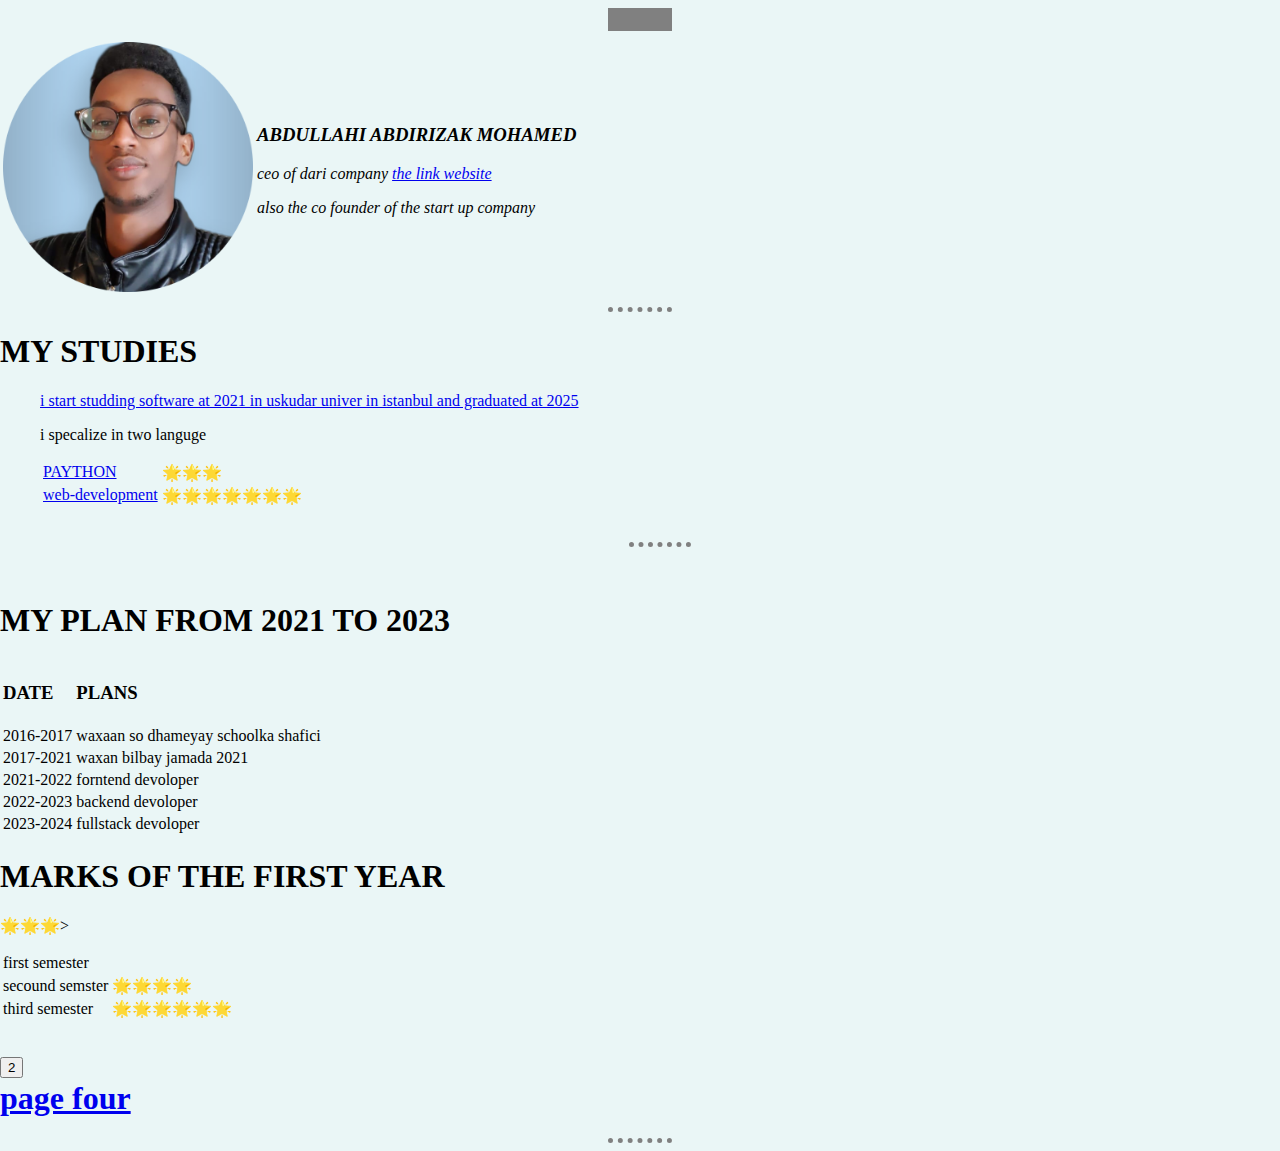
<file: index.html>
<!DOCTYPE html>
<html>
	<link rel="stylesheet" href="/style.css">
    <link rel="icon" href="/favicon.ico">
	<style>
		
		

		
	</style>
	<body>


<title>my profotilo</title>
<table >
	<tr>
		<!--dhdshshshsssyrrtrttttttttttttttt-->
		
<td>
	<img id="emg" src="/profile-pic (3).png" height="250" width="250"> 
</td>
<td><em><h3><p>ABDULLAHI ABDIRIZAK MOHAMED</p></h3></em>
<em>ceo of dari company<em> <a href="https://www.facebook.com/messenger_media/?thread_id=100006466257279&attachment_id=496635358600953&message_id=mid.%24cAAAAAoLZ6_2JjWWS4WDXCA7U4Fee">the link website</a></em></p>

<p><em>also the co founder of the start up company</em></p>
</td>
	</tr>
	<hr size="20" noshade>
	

	
</table>
<hr>




<h1 class="studies">MY STUDIES</h1>
<ul >
<p><a class="hoos" href="https://uskudar.edu.tr/en" >i start studding software at 2021 in uskudar univer in istanbul and graduated at 2025</a></p></li>
<p class="sax">i specalize in two languge</p></li> 
<table>
	<tr>
	<td><a class="paython" href=" https://www.geeksforgeeks.org/python-programming-language/">PAYTHON</a></td>
    <td>🌟🌟🌟</td>
</tr>
	
	<tr>
		<td><a class="web" href="https://www.geeksforgeeks.org/web-development/">web-development</a></td>
      <td>🌟🌟🌟🌟🌟🌟🌟</td>
</tr>
</table>
	<br>

</p></li>
<hr>


</ul>

<br>
<h1 class="somali">MY PLAN FROM 2021 TO 2023 </h1>
<table class="box" >
	<thead>
		<tr>
			<td><H3>DATE</H3></td>
			<td><h3>PLANS</h3></td>
		</tr>
	</thead>
<tr>

	<td>2016-2017</td>
	<td>waxaan so dhameyay schoolka shafici</td></tr>
	<tr>
	<td>2017-2021</td>
	<td>waxan bilbay jamada 2021</td>
</tr>



<tr>
	<td>2021-2022</td>
	<td>forntend devoloper</td>
</tr>
<tr>
<td>2022-2023</td>
<td>backend devoloper</td>
<tr>
<td>2023-2024</td>
<td>fullstack devoloper</td>
</tr>

</tr>


</table>
<h1 class="marks">MARKS OF THE FIRST YEAR </h1>
<table>
<tr>
<p><td>first semester</td></p>
	<p<td>🌟🌟🌟</td>></p>
</tr>
<tr>
	<p><td>secound semster</td></p>
	<p><td>🌟🌟🌟🌟</td></p>
</tr>
<tr>
	<td>third semester</td>
	<!--thi is my bloo-->
	<td>🌟🌟🌟🌟🌟🌟</td>
</tr>
</table>
<!--t  the secound table
and also this one is contains the next information

-->

</ul>



	<h1><a href="hobbies.html"><BUtton class="BUTUN">2</BUtton> </a><br>
    
	
	<a href="index4.htm">page four </a>
 </h1>
<hr>
</html>
</file>
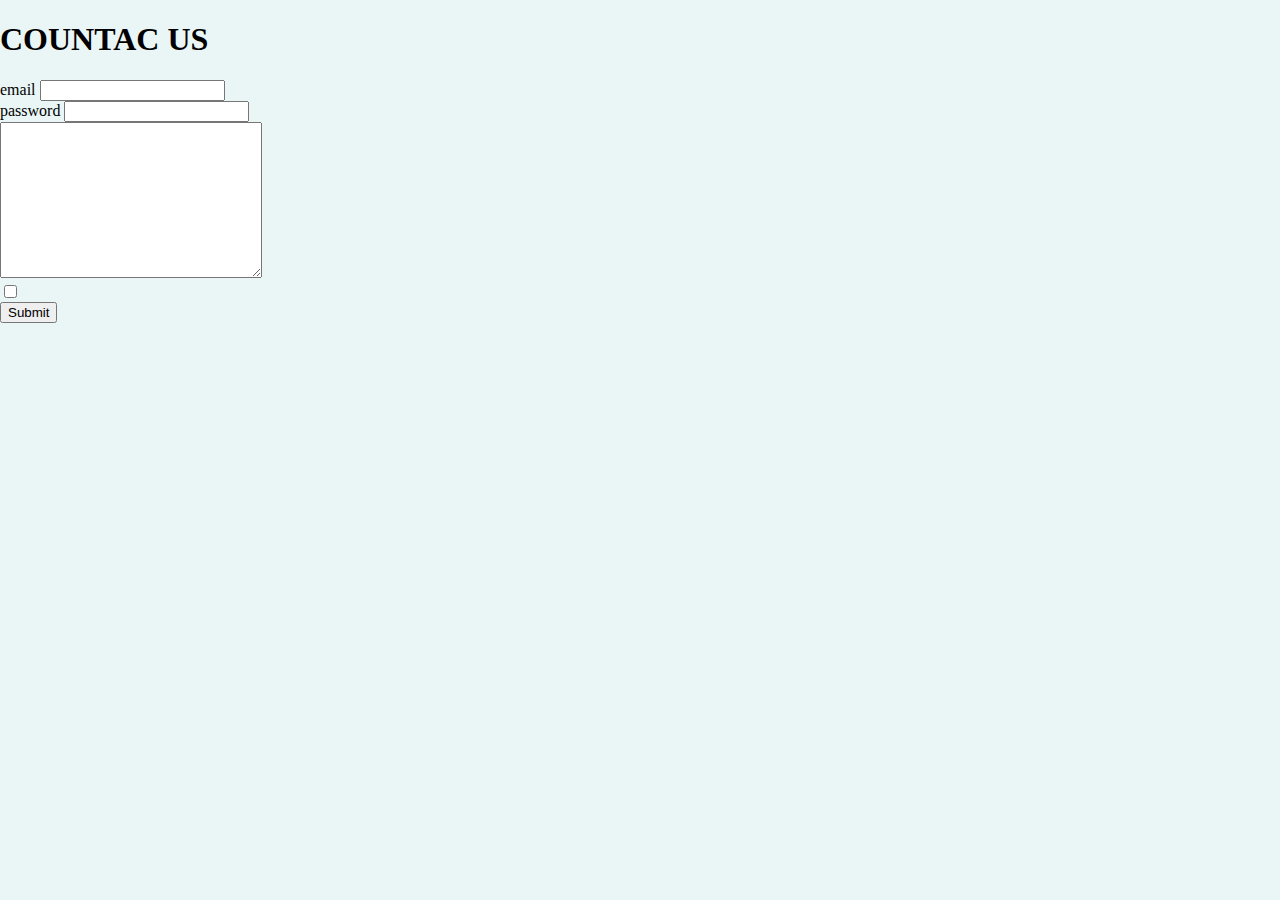
<file: countect.html>
<!DOCTYPE html>
<html>
   <link rel="stylesheet" href="style.css">
   <hread>
   <h1 class="contuct">COUNTAC US </h1>
   </hread>
   <body  >
<form action="index.html">
   <label class="email" for="">email </label>
   <input name="email" name="yourEmail"> <br>
   <label class="passwword">password</label>
<input type="password"><br>
<textarea name="textmassege" id="" cols="30" rows="10"></textarea> <br>
<label class="chek" for=""></label>
<input type="checkbox"><br>
<input type="submit"><br>

</form>


   </body>
</html>
</file>
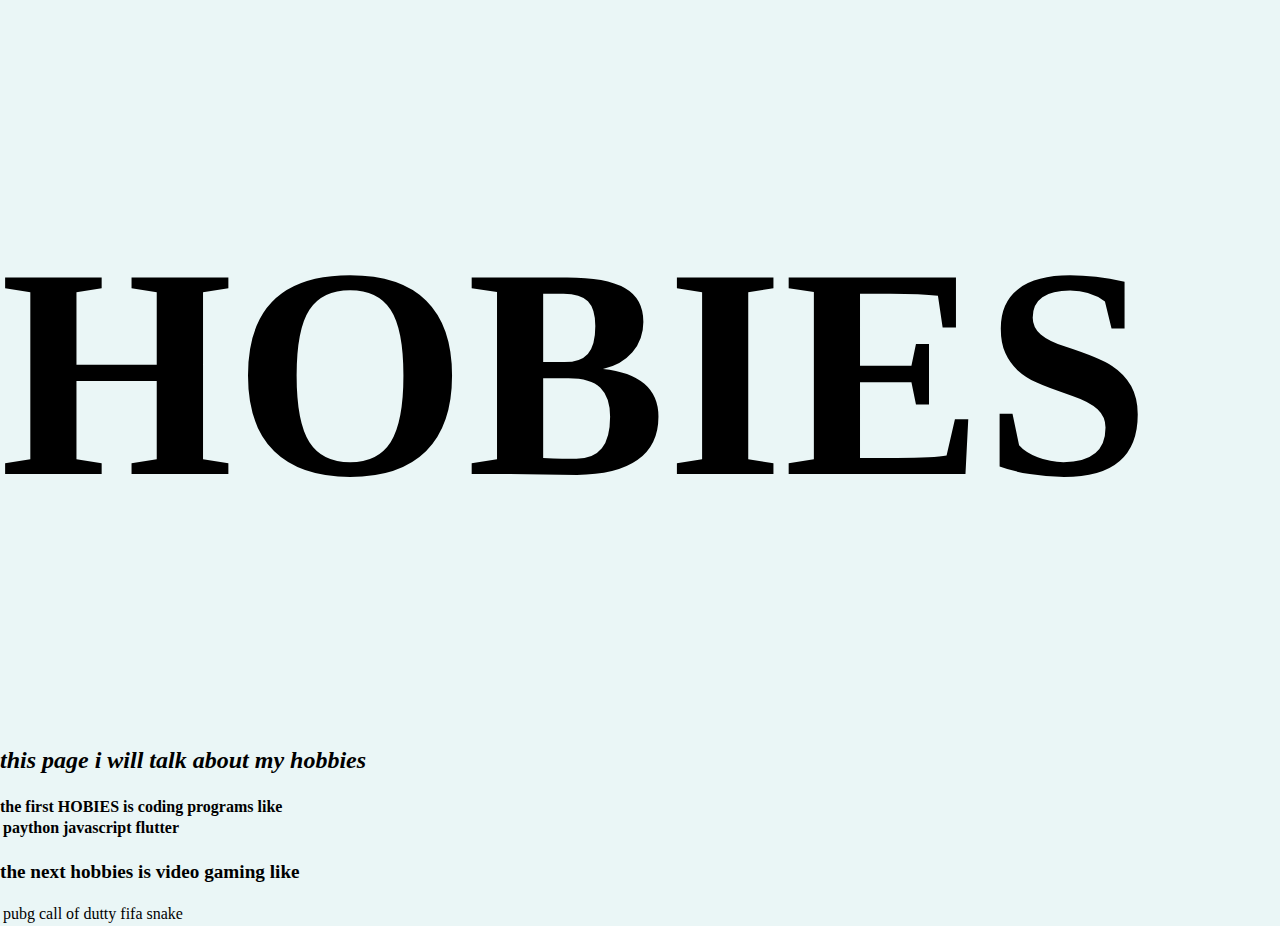
<file: hobbies.html>
<!DOCTYPE html>
<html>
    <link rel="stylesheet" href="style.css">
    <head>
        <h1 class="hobbies">HOBIES</h1>
        <body>
      <p> <em><h2>this page i will talk about my hobbies</p> </em>
            
        </h2>
        <h4>
            the first HOBIES is coding programs like 
<table>
    <tr>
        <td>
            paython
        </td>
        <td>
            javascript
        </td>
        <td>
            flutter
        </td>
    </tr>
</table>
<h3 class="gaming">
    the next hobbies is video gaming like </h3>
    
    <table>
        <tr>
            <td>
                pubg
            </td>
            <td>
                call of dutty
            </td>
            <td>
                fifa
            </td>
            <td>
                snake
            </td>
        </tr>
    </table>

        </h4>
        </body>
    </head>
</html>
</file>
<file: style.css>
body{
    margin: 0%;
    background-color:#EAF6F6;
}

 
hr{
  
border-color: grey;
border-style: dotted  none none;
border-width : 5px;
width: 5%;

}
.BUTUN :hover {
    background-color: red;
    
    
}
#emg :hover{
    background-color: gold;
    border-radius: 55px;
}/*qaybta sawir*/
.contuct{
  font-size: 200;
}
/*pageka labaad*/
.gaming{
    font-size: larger;
    color: black;
}
.hobbies{
    font-size: 300px;
    color: black;
}
</file>
